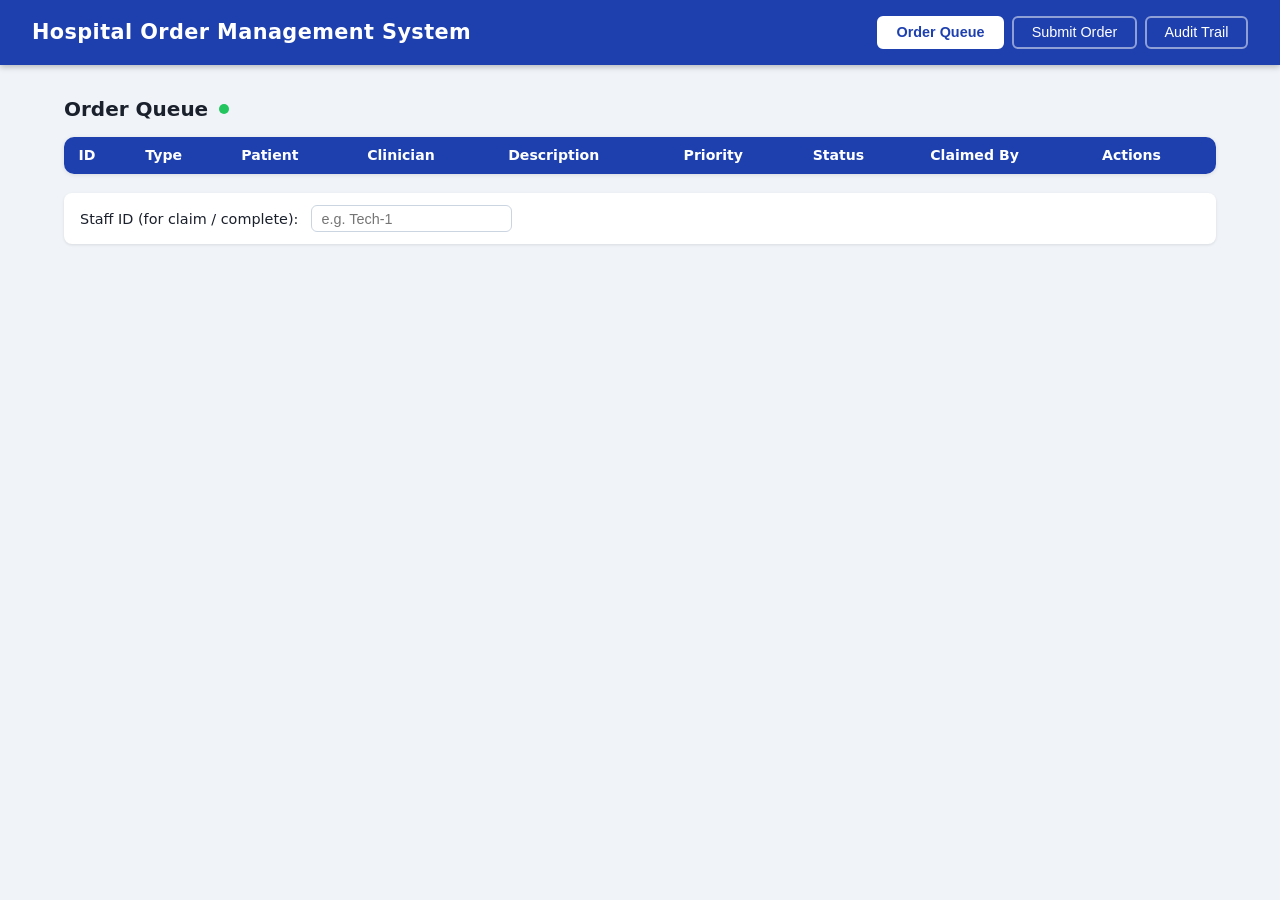
<file: docs/index.html>
<!DOCTYPE html>
<html lang="en">
<head>
  <meta charset="UTF-8" />
  <meta name="viewport" content="width=device-width, initial-scale=1.0" />
  <title>Hospital Order Management System</title>
  <link rel="stylesheet" href="style.css" />
</head>
<body>

  <header>
    <h1>Hospital Order Management System</h1>
    <nav>
      <button class="tab-btn active" data-tab="queue">Order Queue</button>
      <button class="tab-btn" data-tab="submit">Submit Order</button>
      <button class="tab-btn" data-tab="audit">Audit Trail</button>
    </nav>
  </header>

  <main>

    <!-- ─── Order Queue ──────────────────────────────────────────────── -->
    <section id="tab-queue" class="tab-panel active">
      <div class="panel-header">
        <h2>Order Queue</h2>
        <span id="poll-indicator" class="poll-dot" title="Auto-refreshing every 3 s"></span>
      </div>
      <div id="queue-container">
        <table id="queue-table">
          <thead>
            <tr>
              <th>ID</th><th>Type</th><th>Patient</th><th>Clinician</th>
              <th>Description</th><th>Priority</th><th>Status</th>
              <th>Claimed By</th><th>Actions</th>
            </tr>
          </thead>
          <tbody id="queue-body"></tbody>
        </table>
        <p id="queue-empty" class="empty-msg hidden">No orders in the system yet.</p>
      </div>

      <!-- Fulfilment identity -->
      <div class="identity-bar">
        <label>Staff ID (for claim / complete):
          <input id="staff-id" type="text" placeholder="e.g. Tech-1" />
        </label>
      </div>
    </section>

    <!-- ─── Submit Order ─────────────────────────────────────────────── -->
    <section id="tab-submit" class="tab-panel">
      <h2>Submit New Order</h2>
      <form id="submit-form">
        <div class="form-group">
          <label for="order-type">Order Type</label>
          <select id="order-type" required>
            <option value="">-- select --</option>
            <option value="LAB">Lab</option>
            <option value="MEDICATION">Medication</option>
            <option value="IMAGING">Imaging</option>
          </select>
        </div>
        <div class="form-group">
          <label for="patient-name">Patient Name</label>
          <input id="patient-name" type="text" required placeholder="Full name" />
        </div>
        <div class="form-group">
          <label for="clinician">Ordering Clinician</label>
          <input id="clinician" type="text" required placeholder="e.g. Dr. Smith" />
        </div>
        <div class="form-group">
          <label for="description">Description</label>
          <textarea id="description" required placeholder="Order details…" rows="3"></textarea>
        </div>
        <div class="form-group">
          <label for="priority">Priority</label>
          <select id="priority" required>
            <option value="">-- select --</option>
            <option value="ROUTINE">Routine</option>
            <option value="URGENT">Urgent</option>
            <option value="STAT">STAT</option>
          </select>
        </div>
        <button type="submit" class="btn btn-primary">Submit Order</button>
        <div id="submit-message" class="message hidden"></div>
      </form>
    </section>

    <!-- ─── Audit Trail ──────────────────────────────────────────────── -->
    <section id="tab-audit" class="tab-panel">
      <h2>Audit Trail</h2>
      <div id="audit-container">
        <table id="audit-table">
          <thead>
            <tr><th>Timestamp</th><th>Action</th><th>Order ID</th><th>Actor</th></tr>
          </thead>
          <tbody id="audit-body"></tbody>
        </table>
        <p id="audit-empty" class="empty-msg hidden">No commands logged yet.</p>
      </div>
    </section>

  </main>

  <script src="app.js"></script>
</body>
</html>
</file>
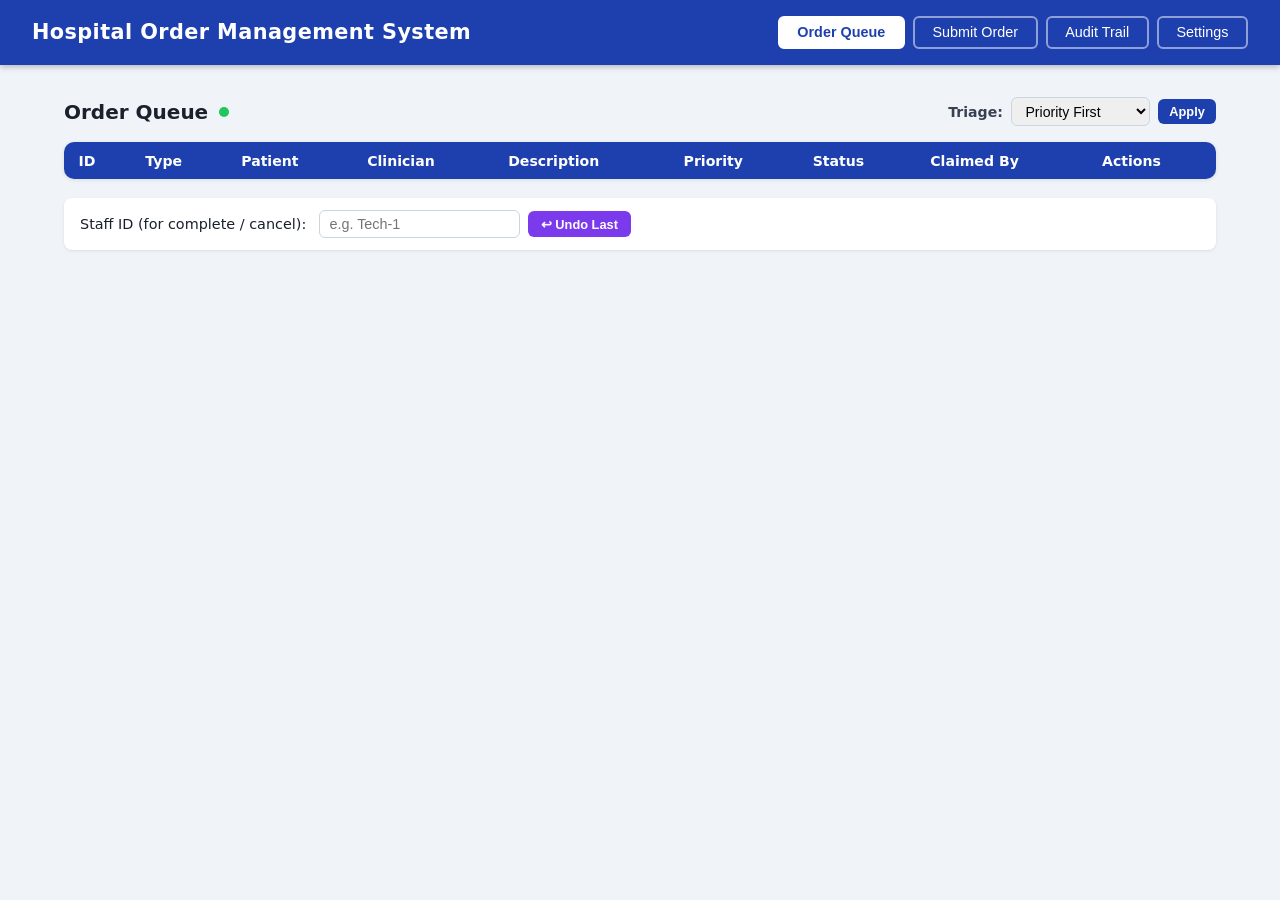
<file: backend/target/classes/static/index.html>
<!DOCTYPE html>
<html lang="en">
<head>
  <meta charset="UTF-8" />
  <meta name="viewport" content="width=device-width, initial-scale=1.0" />
  <title>Hospital Order Management System — Week 2</title>
  <link rel="stylesheet" href="style.css" />
</head>
<body>

  <header>
    <h1>Hospital Order Management System</h1>
    <nav>
      <button class="tab-btn active" data-tab="queue">Order Queue</button>
      <button class="tab-btn" data-tab="submit">Submit Order</button>
      <button class="tab-btn" data-tab="audit">Audit Trail</button>
      <button class="tab-btn" data-tab="settings">Settings</button>
      <span id="badge-counter" class="badge-counter hidden" title="Unread notifications">0</span>
    </nav>
  </header>

  <main>

    <!-- ─── Order Queue ──────────────────────────────────────────────── -->
    <section id="tab-queue" class="tab-panel active">
      <div class="panel-header">
        <h2>Order Queue</h2>
        <span id="poll-indicator" class="poll-dot" title="Auto-refreshing every 3 s"></span>
        <div class="strategy-selector">
          <label for="triage-strategy">Triage:</label>
          <select id="triage-strategy">
            <option value="PRIORITY_FIRST">Priority First</option>
            <option value="LOAD_BALANCING">Load Balancing</option>
            <option value="DEADLINE_FIRST">Deadline First</option>
          </select>
          <button id="apply-strategy" class="btn btn-sm">Apply</button>
        </div>
      </div>
      <div id="queue-container">
        <table id="queue-table">
          <thead>
            <tr>
              <th>ID</th><th>Type</th><th>Patient</th><th>Clinician</th>
              <th>Description</th><th>Priority</th><th>Status</th>
              <th>Claimed By</th><th>Actions</th>
            </tr>
          </thead>
          <tbody id="queue-body"></tbody>
        </table>
        <p id="queue-empty" class="empty-msg hidden">No orders in the system yet.</p>
      </div>

      <!-- Fulfilment identity + Undo -->
      <div class="identity-bar">
        <label id="staff-id-label">Staff ID (for complete / cancel):
          <input id="staff-id" type="text" placeholder="e.g. Tech-1" />
        </label>
        <button id="lb-auto-assign-btn" class="btn btn-primary hidden" title="Assign all pending orders to least-loaded staff">Auto-Assign Pending</button>
        <button id="undo-btn" class="btn btn-undo" title="Undo last command">↩ Undo Last</button>
      </div>
    </section>

    <!-- ─── Submit Order ─────────────────────────────────────────────── -->
    <section id="tab-submit" class="tab-panel">
      <h2>Submit New Order</h2>
      <form id="submit-form">
        <div class="form-group">
          <label for="order-type">Order Type</label>
          <select id="order-type" required>
            <option value="">-- select --</option>
            <option value="LAB">Lab</option>
            <option value="MEDICATION">Medication</option>
            <option value="IMAGING">Imaging</option>
          </select>
        </div>
        <div class="form-group">
          <label for="patient-name">Patient Name</label>
          <input id="patient-name" type="text" required placeholder="Full name" />
        </div>
        <div class="form-group">
          <label for="clinician">Ordering Clinician</label>
          <input id="clinician" type="text" required placeholder="e.g. Dr. Smith" />
        </div>
        <div class="form-group">
          <label for="description">Description</label>
          <textarea id="description" required placeholder="Order details…" rows="3"></textarea>
        </div>
        <div class="form-group">
          <label for="priority">Priority</label>
          <select id="priority" required>
            <option value="">-- select --</option>
            <option value="ROUTINE">Routine</option>
            <option value="URGENT">Urgent</option>
            <option value="STAT">STAT</option>
          </select>
        </div>
        <button type="submit" class="btn btn-primary">Submit Order</button>
        <div id="submit-message" class="message hidden"></div>
      </form>
    </section>

    <!-- ─── Audit Trail ──────────────────────────────────────────────── -->
    <section id="tab-audit" class="tab-panel">
      <h2>Audit Trail</h2>
      <div id="audit-container">
        <table id="audit-table">
          <thead>
            <tr><th>Timestamp</th><th>Action</th><th>Order ID</th><th>Actor</th><th>Replay</th></tr>
          </thead>
          <tbody id="audit-body"></tbody>
        </table>
        <p id="audit-empty" class="empty-msg hidden">No commands logged yet.</p>
      </div>
    </section>

    <!-- ─── Settings ─────────────────────────────────────────────────── -->
    <section id="tab-settings" class="tab-panel">
      <h2>Settings</h2>

      <!-- Staff Management (used by load-balancing triage) -->
      <div class="settings-card">
        <h3>Staff Management</h3>
        <p class="settings-hint">Register fulfilment staff for automatic load-balanced order assignment. Orders submitted while Load Balancing triage is active are assigned instantly to the least-loaded staff member.</p>
        <div class="staff-add-row">
          <input id="new-staff-id" type="text" placeholder="e.g. Tech-1" />
          <button id="add-staff-btn" class="btn btn-primary">Add Staff</button>
        </div>
        <ul id="staff-list" class="staff-list"></ul>
        <div id="staff-message" class="message hidden"></div>
      </div>

      <h3 style="margin-top:1.5rem">Notification Settings</h3>
      <div class="settings-card">
        <p class="settings-hint">Select which channels receive order-status notifications.</p>
        <div class="settings-row">
          <label class="toggle-label">
            <input type="checkbox" id="pref-console" checked />
            <span>Console log</span>
          </label>
        </div>
        <div class="settings-row">
          <label class="toggle-label">
            <input type="checkbox" id="pref-inapp" checked />
            <span>In-app alert <span id="badge-settings" class="badge-inline">0</span></span>
          </label>
        </div>
        <div class="settings-row">
          <label class="toggle-label">
            <input type="checkbox" id="pref-email" />
            <span>Email summary (mock)</span>
          </label>
        </div>
        <div class="settings-actions">
          <button id="save-prefs-btn" class="btn btn-primary">Save Preferences</button>
          <button id="clear-badge-btn" class="btn btn-undo">Clear Badge</button>
        </div>
        <div id="settings-message" class="message hidden"></div>
      </div>
    </section>

  </main>

  <script src="app.js"></script>
</body>
</html>
</file>
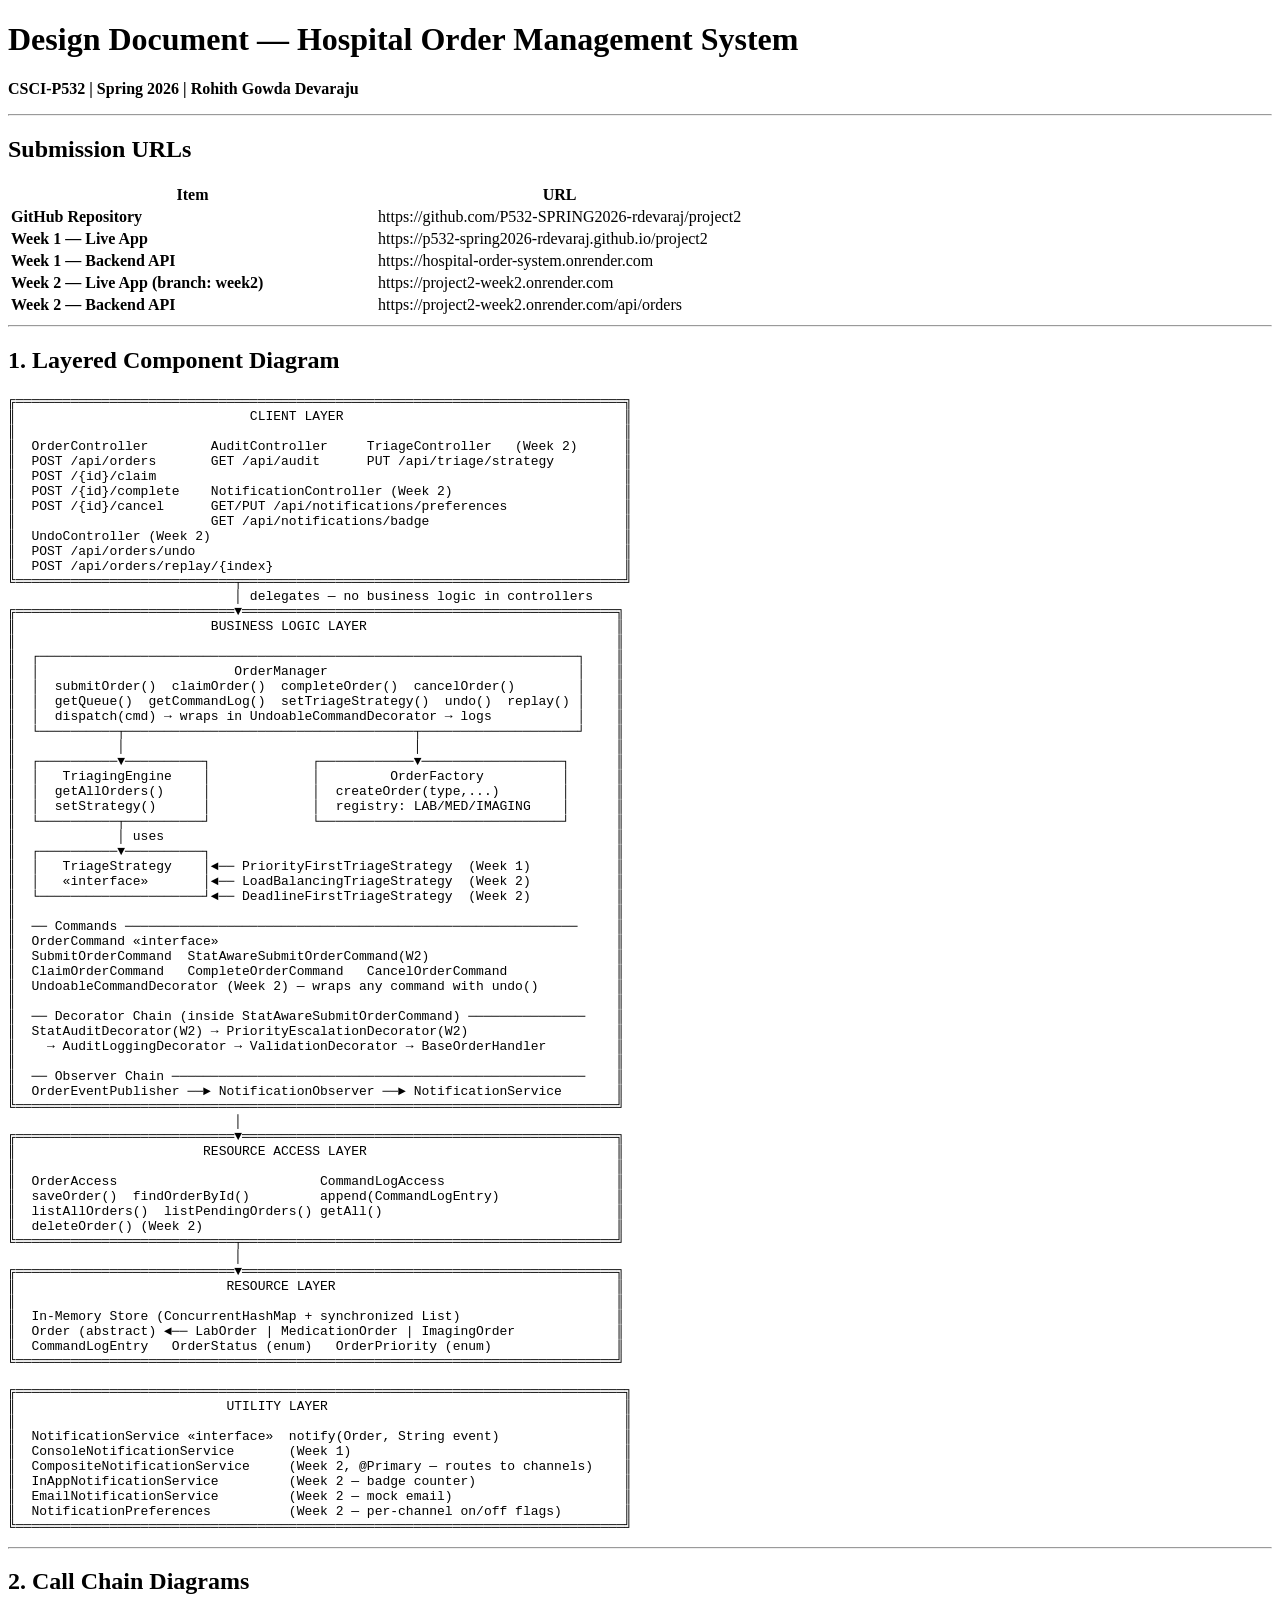
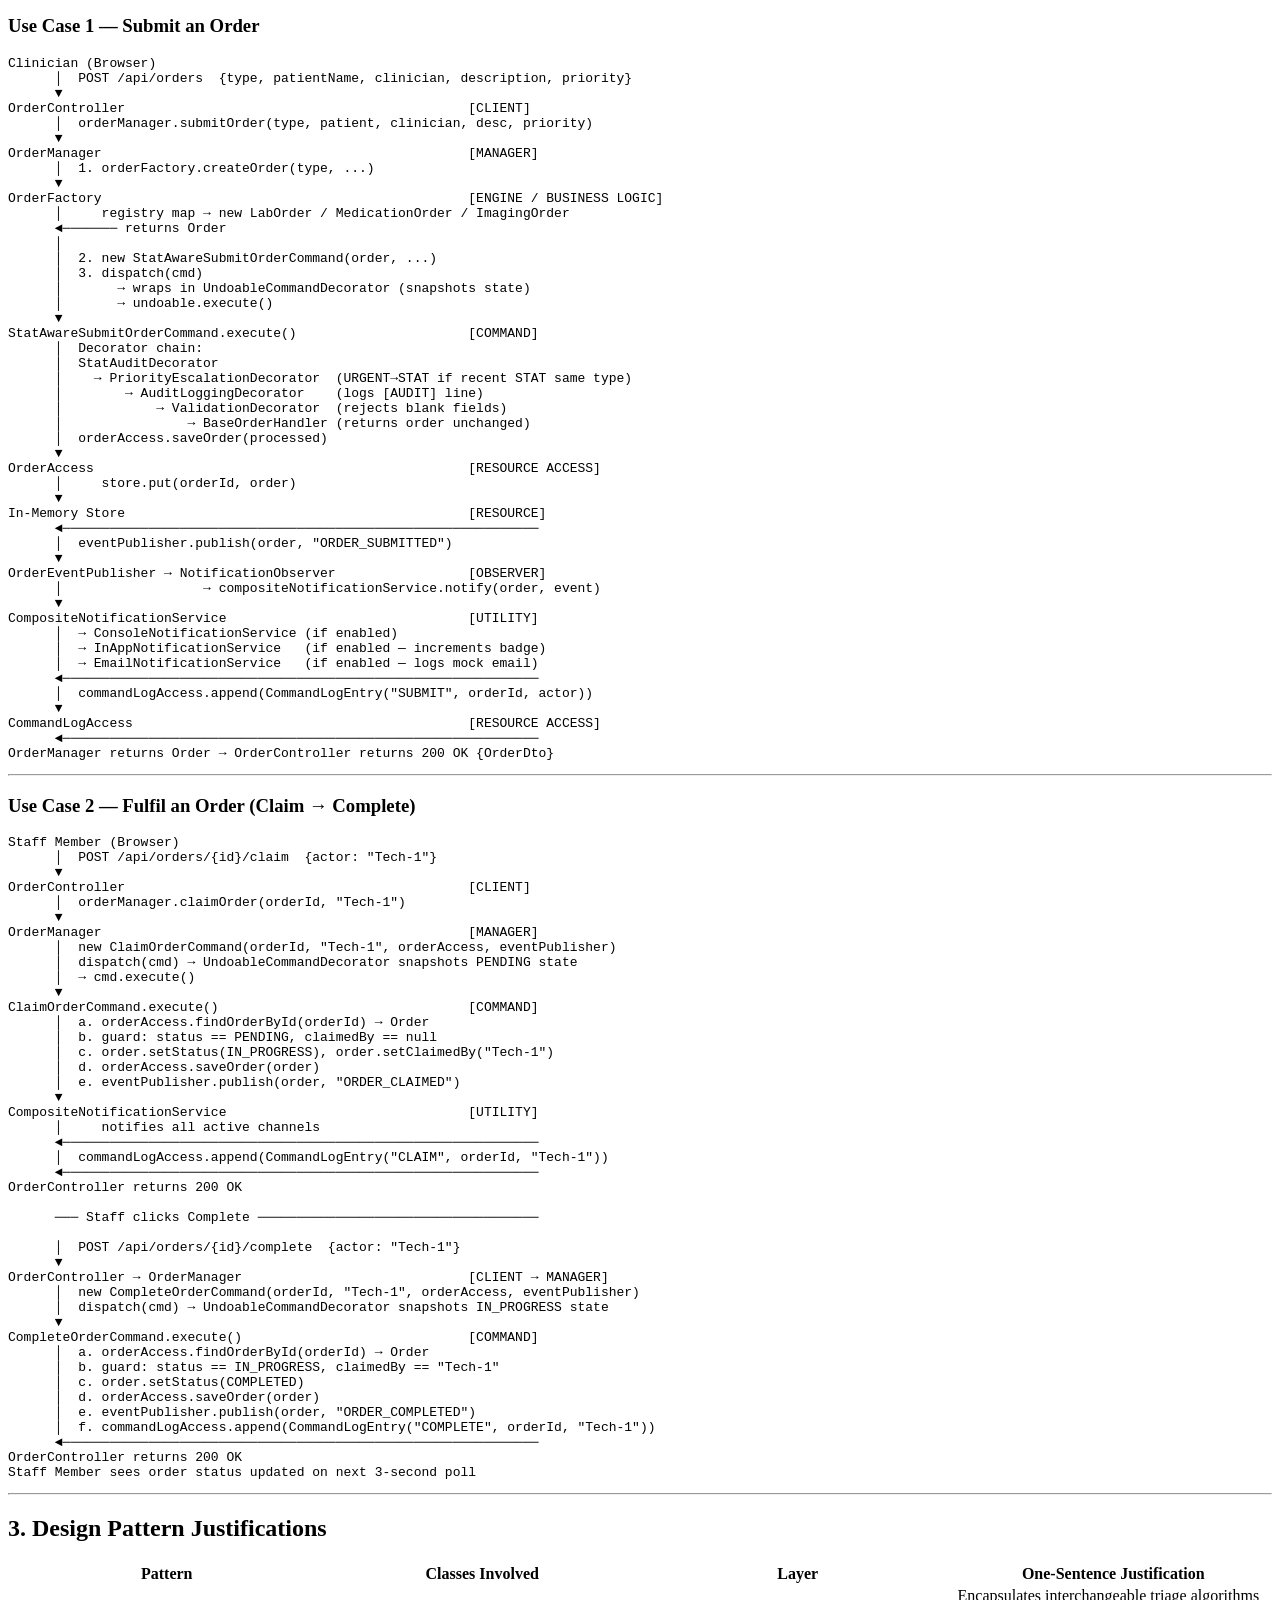
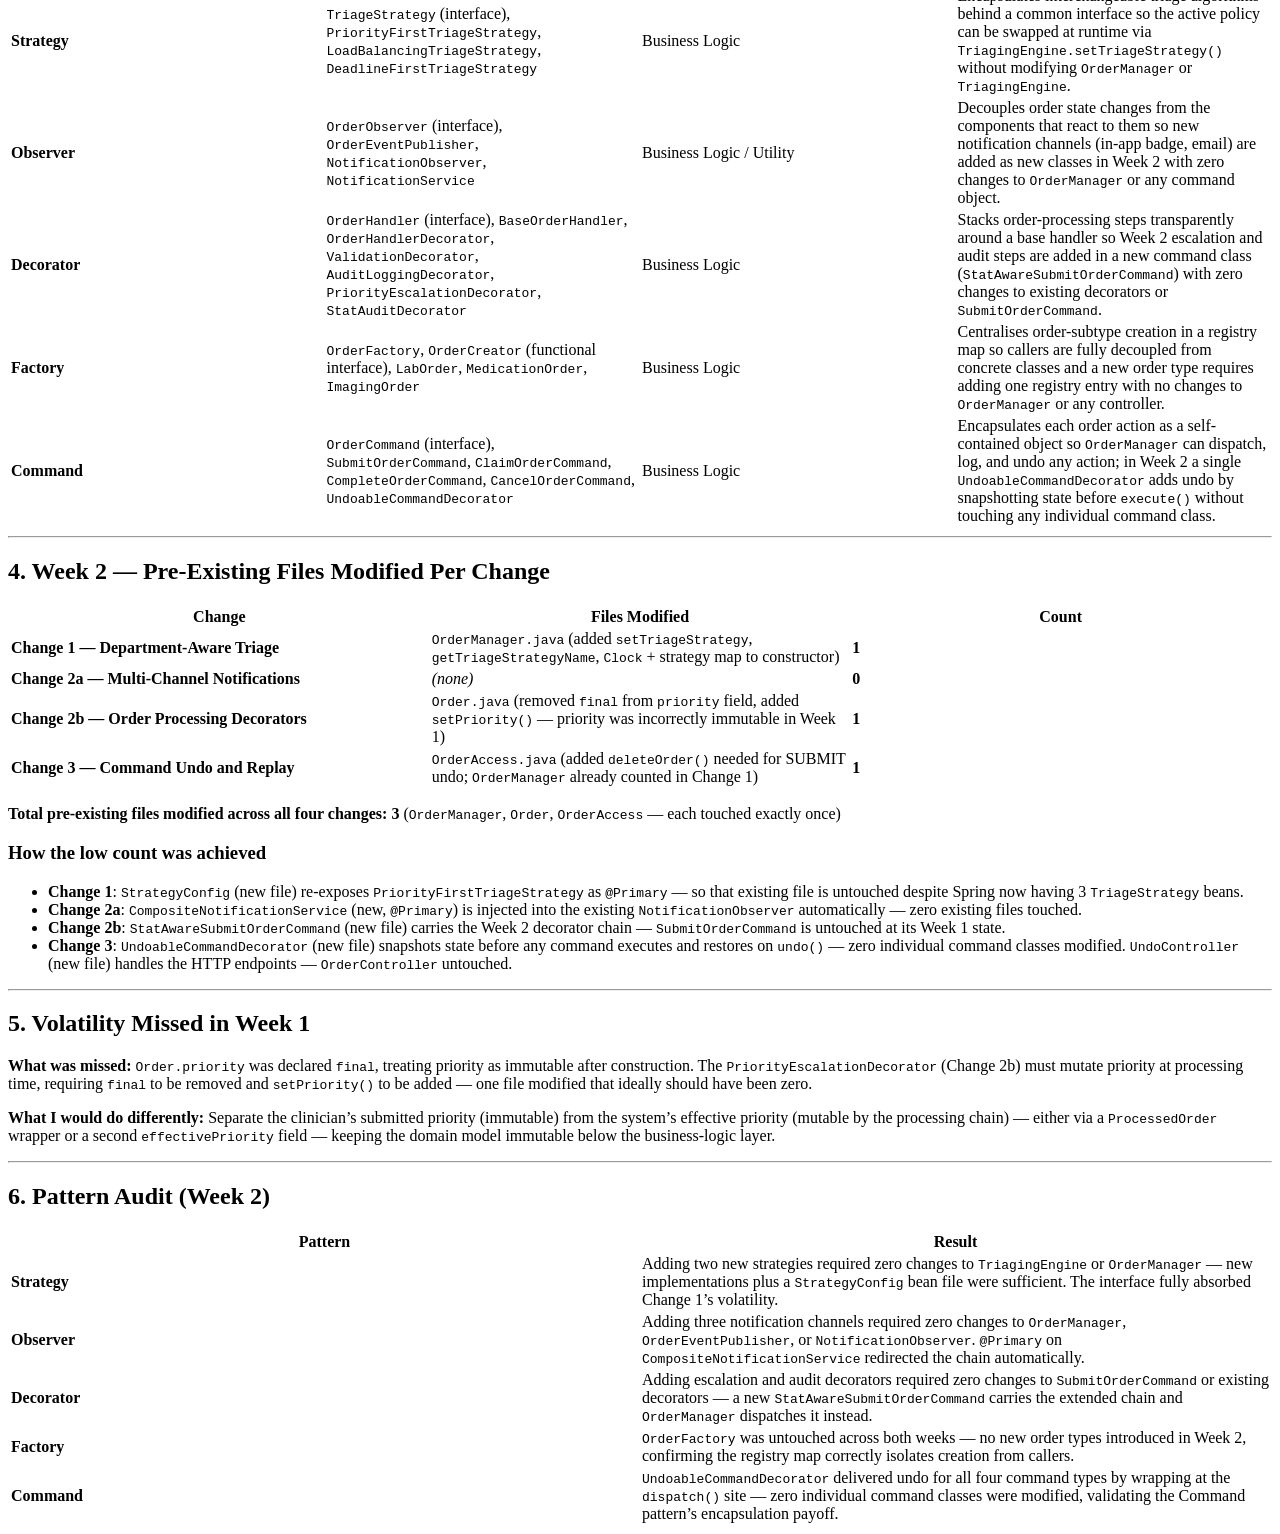
<file: DESIGN.html>
<!DOCTYPE html>
<html xmlns="http://www.w3.org/1999/xhtml">
<head>
  <meta charset="utf-8" />
  <meta name="generator" content="pandoc" />
  <meta name="viewport" content="width=device-width, initial-scale=1.0, user-scalable=yes" />
  <title>DESIGN</title>
  <style>
    /* Default styles provided by pandoc.
    ** See https://pandoc.org/MANUAL.html#variables-for-html for config info.
    */
    span.smallcaps{font-variant: small-caps;}
    div.columns{display: flex; gap: min(4vw, 1.5em);}
    div.column{flex: auto; overflow-x: auto;}
    div.hanging-indent{margin-left: 1.5em; text-indent: -1.5em;}
    /* The extra [class] is a hack that increases specificity enough to
       override a similar rule in reveal.js */
    ul.task-list[class]{list-style: none;}
    ul.task-list li input[type="checkbox"] {
      font-size: inherit;
      width: 0.8em;
      margin: 0 0.8em 0.2em -1.6em;
      vertical-align: middle;
    }
    .display.math{display: block; text-align: center; margin: 0.5rem auto;}
  </style>
  <link rel="stylesheet" href="" />
</head>
<body>
<h1 id="design-document-hospital-order-management-system">Design
Document — Hospital Order Management System</h1>
<p><strong>CSCI-P532 | Spring 2026 | Rohith Gowda Devaraju</strong></p>
<hr />
<h2 id="submission-urls">Submission URLs</h2>
<table>
<colgroup>
<col style="width: 50%" />
<col style="width: 50%" />
</colgroup>
<thead>
<tr>
<th>Item</th>
<th>URL</th>
</tr>
</thead>
<tbody>
<tr>
<td><strong>GitHub Repository</strong></td>
<td>https://github.com/P532-SPRING2026-rdevaraj/project2</td>
</tr>
<tr>
<td><strong>Week 1 — Live App</strong></td>
<td>https://p532-spring2026-rdevaraj.github.io/project2</td>
</tr>
<tr>
<td><strong>Week 1 — Backend API</strong></td>
<td>https://hospital-order-system.onrender.com</td>
</tr>
<tr>
<td><strong>Week 2 — Live App (branch: week2)</strong></td>
<td>https://project2-week2.onrender.com</td>
</tr>
<tr>
<td><strong>Week 2 — Backend API</strong></td>
<td>https://project2-week2.onrender.com/api/orders</td>
</tr>
</tbody>
</table>
<hr />
<h2 id="layered-component-diagram">1. Layered Component Diagram</h2>
<pre><code>╔══════════════════════════════════════════════════════════════════════════════╗
║                              CLIENT LAYER                                    ║
║                                                                              ║
║  OrderController        AuditController     TriageController   (Week 2)      ║
║  POST /api/orders       GET /api/audit      PUT /api/triage/strategy         ║
║  POST /{id}/claim                                                            ║
║  POST /{id}/complete    NotificationController (Week 2)                      ║
║  POST /{id}/cancel      GET/PUT /api/notifications/preferences               ║
║                         GET /api/notifications/badge                         ║
║  UndoController (Week 2)                                                     ║
║  POST /api/orders/undo                                                       ║
║  POST /api/orders/replay/{index}                                             ║
╚════════════════════════════╤═════════════════════════════════════════════════╝
                             │ delegates — no business logic in controllers
╔════════════════════════════▼════════════════════════════════════════════════╗
║                         BUSINESS LOGIC LAYER                                ║
║                                                                             ║
║  ┌─────────────────────────────────────────────────────────────────────┐    ║
║  │                         OrderManager                                │    ║
║  │  submitOrder()  claimOrder()  completeOrder()  cancelOrder()        │    ║
║  │  getQueue()  getCommandLog()  setTriageStrategy()  undo()  replay() │    ║
║  │  dispatch(cmd) → wraps in UndoableCommandDecorator → logs           │    ║
║  └──────────┬─────────────────────────────────────┬────────────────────┘    ║
║             │                                     │                         ║
║  ┌──────────▼──────────┐             ┌────────────▼──────────────────┐      ║
║  │   TriagingEngine    │             │         OrderFactory          │      ║
║  │  getAllOrders()     │             │  createOrder(type,...)        │      ║
║  │  setStrategy()      │             │  registry: LAB/MED/IMAGING    │      ║
║  └──────────┬──────────┘             └───────────────────────────────┘      ║
║             │ uses                                                          ║
║  ┌──────────▼──────────┐                                                    ║
║  │   TriageStrategy    │◄── PriorityFirstTriageStrategy  (Week 1)           ║
║  │   «interface»       │◄── LoadBalancingTriageStrategy  (Week 2)           ║
║  └─────────────────────┘◄── DeadlineFirstTriageStrategy  (Week 2)           ║
║                                                                             ║
║  ── Commands ──────────────────────────────────────────────────────────     ║
║  OrderCommand «interface»                                                   ║
║  SubmitOrderCommand  StatAwareSubmitOrderCommand(W2)                        ║
║  ClaimOrderCommand   CompleteOrderCommand   CancelOrderCommand              ║
║  UndoableCommandDecorator (Week 2) — wraps any command with undo()          ║
║                                                                             ║
║  ── Decorator Chain (inside StatAwareSubmitOrderCommand) ───────────────    ║
║  StatAuditDecorator(W2) → PriorityEscalationDecorator(W2)                   ║
║    → AuditLoggingDecorator → ValidationDecorator → BaseOrderHandler         ║
║                                                                             ║
║  ── Observer Chain ─────────────────────────────────────────────────────    ║
║  OrderEventPublisher ──► NotificationObserver ──► NotificationService       ║
╚═════════════════════════════════════════════════════════════════════════════╝
                             │
╔════════════════════════════▼════════════════════════════════════════════════╗
║                        RESOURCE ACCESS LAYER                                ║
║                                                                             ║
║  OrderAccess                          CommandLogAccess                      ║
║  saveOrder()  findOrderById()         append(CommandLogEntry)               ║
║  listAllOrders()  listPendingOrders() getAll()                              ║
║  deleteOrder() (Week 2)                                                     ║
╚════════════════════════════╤════════════════════════════════════════════════╝
                             │
╔════════════════════════════▼════════════════════════════════════════════════╗
║                           RESOURCE LAYER                                    ║
║                                                                             ║
║  In-Memory Store (ConcurrentHashMap + synchronized List)                    ║
║  Order (abstract) ◄── LabOrder | MedicationOrder | ImagingOrder             ║
║  CommandLogEntry   OrderStatus (enum)   OrderPriority (enum)                ║
╚═════════════════════════════════════════════════════════════════════════════╝

╔══════════════════════════════════════════════════════════════════════════════╗
║                           UTILITY LAYER                                      ║
║                                                                              ║
║  NotificationService «interface»  notify(Order, String event)                ║
║  ConsoleNotificationService       (Week 1)                                   ║
║  CompositeNotificationService     (Week 2, @Primary — routes to channels)    ║
║  InAppNotificationService         (Week 2 — badge counter)                   ║
║  EmailNotificationService         (Week 2 — mock email)                      ║
║  NotificationPreferences          (Week 2 — per-channel on/off flags)        ║
╚══════════════════════════════════════════════════════════════════════════════╝</code></pre>
<hr />
<h2 id="call-chain-diagrams">2. Call Chain Diagrams</h2>
<h3 id="use-case-1-submit-an-order">Use Case 1 — Submit an Order</h3>
<pre><code>Clinician (Browser)
      │  POST /api/orders  {type, patientName, clinician, description, priority}
      ▼
OrderController                                            [CLIENT]
      │  orderManager.submitOrder(type, patient, clinician, desc, priority)
      ▼
OrderManager                                               [MANAGER]
      │  1. orderFactory.createOrder(type, ...)
      ▼
OrderFactory                                               [ENGINE / BUSINESS LOGIC]
      │     registry map → new LabOrder / MedicationOrder / ImagingOrder
      ◄─────── returns Order
      │
      │  2. new StatAwareSubmitOrderCommand(order, ...)
      │  3. dispatch(cmd)
      │       → wraps in UndoableCommandDecorator (snapshots state)
      │       → undoable.execute()
      ▼
StatAwareSubmitOrderCommand.execute()                      [COMMAND]
      │  Decorator chain:
      │  StatAuditDecorator
      │    → PriorityEscalationDecorator  (URGENT→STAT if recent STAT same type)
      │        → AuditLoggingDecorator    (logs [AUDIT] line)
      │            → ValidationDecorator  (rejects blank fields)
      │                → BaseOrderHandler (returns order unchanged)
      │  orderAccess.saveOrder(processed)
      ▼
OrderAccess                                                [RESOURCE ACCESS]
      │     store.put(orderId, order)
      ▼
In-Memory Store                                            [RESOURCE]
      ◄─────────────────────────────────────────────────────────────
      │  eventPublisher.publish(order, &quot;ORDER_SUBMITTED&quot;)
      ▼
OrderEventPublisher → NotificationObserver                 [OBSERVER]
      │                  → compositeNotificationService.notify(order, event)
      ▼
CompositeNotificationService                               [UTILITY]
      │  → ConsoleNotificationService (if enabled)
      │  → InAppNotificationService   (if enabled — increments badge)
      │  → EmailNotificationService   (if enabled — logs mock email)
      ◄─────────────────────────────────────────────────────────────
      │  commandLogAccess.append(CommandLogEntry(&quot;SUBMIT&quot;, orderId, actor))
      ▼
CommandLogAccess                                           [RESOURCE ACCESS]
      ◄─────────────────────────────────────────────────────────────
OrderManager returns Order → OrderController returns 200 OK {OrderDto}</code></pre>
<hr />
<h3 id="use-case-2-fulfil-an-order-claim-complete">Use Case 2 — Fulfil
an Order (Claim → Complete)</h3>
<pre><code>Staff Member (Browser)
      │  POST /api/orders/{id}/claim  {actor: &quot;Tech-1&quot;}
      ▼
OrderController                                            [CLIENT]
      │  orderManager.claimOrder(orderId, &quot;Tech-1&quot;)
      ▼
OrderManager                                               [MANAGER]
      │  new ClaimOrderCommand(orderId, &quot;Tech-1&quot;, orderAccess, eventPublisher)
      │  dispatch(cmd) → UndoableCommandDecorator snapshots PENDING state
      │  → cmd.execute()
      ▼
ClaimOrderCommand.execute()                                [COMMAND]
      │  a. orderAccess.findOrderById(orderId) → Order
      │  b. guard: status == PENDING, claimedBy == null
      │  c. order.setStatus(IN_PROGRESS), order.setClaimedBy(&quot;Tech-1&quot;)
      │  d. orderAccess.saveOrder(order)
      │  e. eventPublisher.publish(order, &quot;ORDER_CLAIMED&quot;)
      ▼
CompositeNotificationService                               [UTILITY]
      │     notifies all active channels
      ◄─────────────────────────────────────────────────────────────
      │  commandLogAccess.append(CommandLogEntry(&quot;CLAIM&quot;, orderId, &quot;Tech-1&quot;))
      ◄─────────────────────────────────────────────────────────────
OrderController returns 200 OK

      ─── Staff clicks Complete ────────────────────────────────────

      │  POST /api/orders/{id}/complete  {actor: &quot;Tech-1&quot;}
      ▼
OrderController → OrderManager                             [CLIENT → MANAGER]
      │  new CompleteOrderCommand(orderId, &quot;Tech-1&quot;, orderAccess, eventPublisher)
      │  dispatch(cmd) → UndoableCommandDecorator snapshots IN_PROGRESS state
      ▼
CompleteOrderCommand.execute()                             [COMMAND]
      │  a. orderAccess.findOrderById(orderId) → Order
      │  b. guard: status == IN_PROGRESS, claimedBy == &quot;Tech-1&quot;
      │  c. order.setStatus(COMPLETED)
      │  d. orderAccess.saveOrder(order)
      │  e. eventPublisher.publish(order, &quot;ORDER_COMPLETED&quot;)
      │  f. commandLogAccess.append(CommandLogEntry(&quot;COMPLETE&quot;, orderId, &quot;Tech-1&quot;))
      ◄─────────────────────────────────────────────────────────────
OrderController returns 200 OK
Staff Member sees order status updated on next 3-second poll</code></pre>
<hr />
<h2 id="design-pattern-justifications">3. Design Pattern
Justifications</h2>
<table>
<colgroup>
<col style="width: 25%" />
<col style="width: 25%" />
<col style="width: 25%" />
<col style="width: 25%" />
</colgroup>
<thead>
<tr>
<th>Pattern</th>
<th>Classes Involved</th>
<th>Layer</th>
<th>One-Sentence Justification</th>
</tr>
</thead>
<tbody>
<tr>
<td><strong>Strategy</strong></td>
<td><code>TriageStrategy</code> (interface),
<code>PriorityFirstTriageStrategy</code>,
<code>LoadBalancingTriageStrategy</code>,
<code>DeadlineFirstTriageStrategy</code></td>
<td>Business Logic</td>
<td>Encapsulates interchangeable triage algorithms behind a common
interface so the active policy can be swapped at runtime via
<code>TriagingEngine.setTriageStrategy()</code> without modifying
<code>OrderManager</code> or <code>TriagingEngine</code>.</td>
</tr>
<tr>
<td><strong>Observer</strong></td>
<td><code>OrderObserver</code> (interface),
<code>OrderEventPublisher</code>, <code>NotificationObserver</code>,
<code>NotificationService</code></td>
<td>Business Logic / Utility</td>
<td>Decouples order state changes from the components that react to them
so new notification channels (in-app badge, email) are added as new
classes in Week 2 with zero changes to <code>OrderManager</code> or any
command object.</td>
</tr>
<tr>
<td><strong>Decorator</strong></td>
<td><code>OrderHandler</code> (interface),
<code>BaseOrderHandler</code>, <code>OrderHandlerDecorator</code>,
<code>ValidationDecorator</code>, <code>AuditLoggingDecorator</code>,
<code>PriorityEscalationDecorator</code>,
<code>StatAuditDecorator</code></td>
<td>Business Logic</td>
<td>Stacks order-processing steps transparently around a base handler so
Week 2 escalation and audit steps are added in a new command class
(<code>StatAwareSubmitOrderCommand</code>) with zero changes to existing
decorators or <code>SubmitOrderCommand</code>.</td>
</tr>
<tr>
<td><strong>Factory</strong></td>
<td><code>OrderFactory</code>, <code>OrderCreator</code> (functional
interface), <code>LabOrder</code>, <code>MedicationOrder</code>,
<code>ImagingOrder</code></td>
<td>Business Logic</td>
<td>Centralises order-subtype creation in a registry map so callers are
fully decoupled from concrete classes and a new order type requires
adding one registry entry with no changes to <code>OrderManager</code>
or any controller.</td>
</tr>
<tr>
<td><strong>Command</strong></td>
<td><code>OrderCommand</code> (interface),
<code>SubmitOrderCommand</code>, <code>ClaimOrderCommand</code>,
<code>CompleteOrderCommand</code>, <code>CancelOrderCommand</code>,
<code>UndoableCommandDecorator</code></td>
<td>Business Logic</td>
<td>Encapsulates each order action as a self-contained object so
<code>OrderManager</code> can dispatch, log, and undo any action; in
Week 2 a single <code>UndoableCommandDecorator</code> adds undo by
snapshotting state before <code>execute()</code> without touching any
individual command class.</td>
</tr>
</tbody>
</table>
<hr />
<h2 id="week-2-pre-existing-files-modified-per-change">4. Week 2 —
Pre-Existing Files Modified Per Change</h2>
<table>
<colgroup>
<col style="width: 33%" />
<col style="width: 33%" />
<col style="width: 33%" />
</colgroup>
<thead>
<tr>
<th>Change</th>
<th>Files Modified</th>
<th>Count</th>
</tr>
</thead>
<tbody>
<tr>
<td><strong>Change 1 — Department-Aware Triage</strong></td>
<td><code>OrderManager.java</code> (added
<code>setTriageStrategy</code>, <code>getTriageStrategyName</code>,
<code>Clock</code> + strategy map to constructor)</td>
<td><strong>1</strong></td>
</tr>
<tr>
<td><strong>Change 2a — Multi-Channel Notifications</strong></td>
<td><em>(none)</em></td>
<td><strong>0</strong></td>
</tr>
<tr>
<td><strong>Change 2b — Order Processing Decorators</strong></td>
<td><code>Order.java</code> (removed <code>final</code> from
<code>priority</code> field, added <code>setPriority()</code> — priority
was incorrectly immutable in Week 1)</td>
<td><strong>1</strong></td>
</tr>
<tr>
<td><strong>Change 3 — Command Undo and Replay</strong></td>
<td><code>OrderAccess.java</code> (added <code>deleteOrder()</code>
needed for SUBMIT undo; <code>OrderManager</code> already counted in
Change 1)</td>
<td><strong>1</strong></td>
</tr>
</tbody>
</table>
<p><strong>Total pre-existing files modified across all four changes:
3</strong> (<code>OrderManager</code>, <code>Order</code>,
<code>OrderAccess</code> — each touched exactly once)</p>
<h3 id="how-the-low-count-was-achieved">How the low count was
achieved</h3>
<ul>
<li><strong>Change 1</strong>: <code>StrategyConfig</code> (new file)
re-exposes <code>PriorityFirstTriageStrategy</code> as
<code>@Primary</code> — so that existing file is untouched despite
Spring now having 3 <code>TriageStrategy</code> beans.</li>
<li><strong>Change 2a</strong>:
<code>CompositeNotificationService</code> (new, <code>@Primary</code>)
is injected into the existing <code>NotificationObserver</code>
automatically — zero existing files touched.</li>
<li><strong>Change 2b</strong>: <code>StatAwareSubmitOrderCommand</code>
(new file) carries the Week 2 decorator chain —
<code>SubmitOrderCommand</code> is untouched at its Week 1 state.</li>
<li><strong>Change 3</strong>: <code>UndoableCommandDecorator</code>
(new file) snapshots state before any command executes and restores on
<code>undo()</code> — zero individual command classes modified.
<code>UndoController</code> (new file) handles the HTTP endpoints —
<code>OrderController</code> untouched.</li>
</ul>
<hr />
<h2 id="volatility-missed-in-week-1">5. Volatility Missed in Week 1</h2>
<p><strong>What was missed:</strong> <code>Order.priority</code> was
declared <code>final</code>, treating priority as immutable after
construction. The <code>PriorityEscalationDecorator</code> (Change 2b)
must mutate priority at processing time, requiring <code>final</code> to
be removed and <code>setPriority()</code> to be added — one file
modified that ideally should have been zero.</p>
<p><strong>What I would do differently:</strong> Separate the
clinician’s submitted priority (immutable) from the system’s effective
priority (mutable by the processing chain) — either via a
<code>ProcessedOrder</code> wrapper or a second
<code>effectivePriority</code> field — keeping the domain model
immutable below the business-logic layer.</p>
<hr />
<h2 id="pattern-audit-week-2">6. Pattern Audit (Week 2)</h2>
<table>
<colgroup>
<col style="width: 50%" />
<col style="width: 50%" />
</colgroup>
<thead>
<tr>
<th>Pattern</th>
<th>Result</th>
</tr>
</thead>
<tbody>
<tr>
<td><strong>Strategy</strong></td>
<td>Adding two new strategies required zero changes to
<code>TriagingEngine</code> or <code>OrderManager</code> — new
implementations plus a <code>StrategyConfig</code> bean file were
sufficient. The interface fully absorbed Change 1’s volatility.</td>
</tr>
<tr>
<td><strong>Observer</strong></td>
<td>Adding three notification channels required zero changes to
<code>OrderManager</code>, <code>OrderEventPublisher</code>, or
<code>NotificationObserver</code>. <code>@Primary</code> on
<code>CompositeNotificationService</code> redirected the chain
automatically.</td>
</tr>
<tr>
<td><strong>Decorator</strong></td>
<td>Adding escalation and audit decorators required zero changes to
<code>SubmitOrderCommand</code> or existing decorators — a new
<code>StatAwareSubmitOrderCommand</code> carries the extended chain and
<code>OrderManager</code> dispatches it instead.</td>
</tr>
<tr>
<td><strong>Factory</strong></td>
<td><code>OrderFactory</code> was untouched across both weeks — no new
order types introduced in Week 2, confirming the registry map correctly
isolates creation from callers.</td>
</tr>
<tr>
<td><strong>Command</strong></td>
<td><code>UndoableCommandDecorator</code> delivered undo for all four
command types by wrapping at the <code>dispatch()</code> site — zero
individual command classes were modified, validating the Command
pattern’s encapsulation payoff.</td>
</tr>
</tbody>
</table>
</body>
</html>
</file>
<file: docs/style.css>
/* ── Reset & base ─────────────────────────────────────────────────────────── */
*, *::before, *::after { box-sizing: border-box; margin: 0; padding: 0; }

body {
  font-family: 'Segoe UI', system-ui, sans-serif;
  background: #f0f4f8;
  color: #1a202c;
  min-height: 100vh;
}

/* ── Header ──────────────────────────────────────────────────────────────── */
header {
  background: #1e40af;
  color: #fff;
  padding: 1rem 2rem;
  display: flex;
  align-items: center;
  justify-content: space-between;
  flex-wrap: wrap;
  gap: 0.75rem;
  box-shadow: 0 2px 6px rgba(0,0,0,.25);
}

header h1 { font-size: 1.3rem; font-weight: 700; letter-spacing: .02em; }

nav { display: flex; gap: 0.5rem; }

.tab-btn {
  background: transparent;
  border: 2px solid rgba(255,255,255,.5);
  color: #fff;
  padding: 0.4rem 1.1rem;
  border-radius: 6px;
  cursor: pointer;
  font-size: 0.9rem;
  transition: background .15s, border-color .15s;
}
.tab-btn:hover       { background: rgba(255,255,255,.15); }
.tab-btn.active      { background: #fff; color: #1e40af; border-color: #fff; font-weight: 600; }

/* ── Main ─────────────────────────────────────────────────────────────────── */
main { max-width: 1200px; margin: 2rem auto; padding: 0 1.5rem; }

/* ── Tabs ─────────────────────────────────────────────────────────────────── */
.tab-panel          { display: none; }
.tab-panel.active   { display: block; }

/* ── Panel header ─────────────────────────────────────────────────────────── */
.panel-header {
  display: flex;
  align-items: center;
  gap: 0.7rem;
  margin-bottom: 1rem;
}
.panel-header h2 { font-size: 1.25rem; font-weight: 700; }

/* ── Poll indicator dot ───────────────────────────────────────────────────── */
.poll-dot {
  width: 10px; height: 10px;
  border-radius: 50%;
  background: #22c55e;
  display: inline-block;
  animation: pulse 2s infinite;
}
@keyframes pulse {
  0%, 100% { opacity: 1; }
  50%       { opacity: .3; }
}

/* ── Tables ───────────────────────────────────────────────────────────────── */
table {
  width: 100%;
  border-collapse: collapse;
  background: #fff;
  border-radius: 10px;
  overflow: hidden;
  box-shadow: 0 1px 4px rgba(0,0,0,.1);
  font-size: 0.88rem;
}

thead tr { background: #1e40af; color: #fff; }
th, td   { padding: 0.65rem 0.9rem; text-align: left; }
tbody tr:nth-child(even) { background: #f8fafc; }
tbody tr:hover           { background: #eff6ff; }

/* ── Priority badges ──────────────────────────────────────────────────────── */
.badge {
  display: inline-block;
  padding: 0.2rem 0.55rem;
  border-radius: 999px;
  font-size: 0.75rem;
  font-weight: 700;
  text-transform: uppercase;
}
.badge-STAT     { background: #fee2e2; color: #b91c1c; }
.badge-URGENT   { background: #fef3c7; color: #92400e; }
.badge-ROUTINE  { background: #dcfce7; color: #166534; }

/* ── Status badges ────────────────────────────────────────────────────────── */
.status {
  display: inline-block;
  padding: 0.2rem 0.55rem;
  border-radius: 6px;
  font-size: 0.75rem;
  font-weight: 600;
}
.status-PENDING     { background: #dbeafe; color: #1d4ed8; }
.status-IN_PROGRESS { background: #fef9c3; color: #854d0e; }
.status-COMPLETED   { background: #dcfce7; color: #15803d; }
.status-CANCELLED   { background: #f1f5f9; color: #64748b; }

/* ── Action buttons ───────────────────────────────────────────────────────── */
.btn {
  padding: 0.35rem 0.8rem;
  border: none;
  border-radius: 6px;
  cursor: pointer;
  font-size: 0.8rem;
  font-weight: 600;
  transition: opacity .15s;
}
.btn:hover            { opacity: .85; }
.btn-primary          { background: #1e40af; color: #fff; padding: 0.5rem 1.4rem; font-size: 0.95rem; }
.btn-claim            { background: #0ea5e9; color: #fff; }
.btn-complete         { background: #16a34a; color: #fff; }
.btn-cancel           { background: #dc2626; color: #fff; }

/* ── Identity bar ─────────────────────────────────────────────────────────── */
.identity-bar {
  margin-top: 1.2rem;
  background: #fff;
  padding: 0.75rem 1rem;
  border-radius: 8px;
  box-shadow: 0 1px 3px rgba(0,0,0,.1);
  display: flex;
  align-items: center;
  gap: 0.5rem;
  font-size: 0.9rem;
}
.identity-bar input {
  margin-left: 0.5rem;
  padding: 0.3rem 0.6rem;
  border: 1px solid #cbd5e1;
  border-radius: 6px;
  font-size: 0.9rem;
}

/* ── Submit form ──────────────────────────────────────────────────────────── */
#tab-submit h2 { font-size: 1.25rem; margin-bottom: 1.2rem; }

#submit-form {
  background: #fff;
  padding: 1.5rem;
  border-radius: 10px;
  box-shadow: 0 1px 4px rgba(0,0,0,.1);
  max-width: 560px;
}

.form-group         { margin-bottom: 1rem; }
.form-group label   { display: block; font-weight: 600; margin-bottom: 0.3rem; font-size: 0.9rem; }
.form-group input,
.form-group select,
.form-group textarea {
  width: 100%;
  padding: 0.45rem 0.7rem;
  border: 1px solid #cbd5e1;
  border-radius: 6px;
  font-size: 0.9rem;
  transition: border-color .15s;
}
.form-group input:focus,
.form-group select:focus,
.form-group textarea:focus {
  outline: none;
  border-color: #1e40af;
  box-shadow: 0 0 0 2px rgba(30,64,175,.2);
}

/* ── Messages ─────────────────────────────────────────────────────────────── */
.message {
  margin-top: 0.8rem;
  padding: 0.6rem 0.9rem;
  border-radius: 6px;
  font-size: 0.88rem;
}
.message.success { background: #dcfce7; color: #15803d; }
.message.error   { background: #fee2e2; color: #b91c1c; }
.hidden          { display: none !important; }

/* ── Audit trail ──────────────────────────────────────────────────────────── */
#tab-audit h2    { font-size: 1.25rem; margin-bottom: 1rem; }
#audit-container { max-height: 70vh; overflow-y: auto; }

.empty-msg {
  text-align: center;
  padding: 2rem;
  color: #94a3b8;
  font-style: italic;
}
</file>
<file: backend/target/classes/static/style.css>
/* ── Reset & base ─────────────────────────────────────────────────────────── */
*, *::before, *::after { box-sizing: border-box; margin: 0; padding: 0; }

body {
  font-family: 'Segoe UI', system-ui, sans-serif;
  background: #f0f4f8;
  color: #1a202c;
  min-height: 100vh;
}

/* ── Header ──────────────────────────────────────────────────────────────── */
header {
  background: #1e40af;
  color: #fff;
  padding: 1rem 2rem;
  display: flex;
  align-items: center;
  justify-content: space-between;
  flex-wrap: wrap;
  gap: 0.75rem;
  box-shadow: 0 2px 6px rgba(0,0,0,.25);
}

header h1 { font-size: 1.3rem; font-weight: 700; letter-spacing: .02em; }

nav { display: flex; gap: 0.5rem; }

.tab-btn {
  background: transparent;
  border: 2px solid rgba(255,255,255,.5);
  color: #fff;
  padding: 0.4rem 1.1rem;
  border-radius: 6px;
  cursor: pointer;
  font-size: 0.9rem;
  transition: background .15s, border-color .15s;
}
.tab-btn:hover       { background: rgba(255,255,255,.15); }
.tab-btn.active      { background: #fff; color: #1e40af; border-color: #fff; font-weight: 600; }

/* ── Main ─────────────────────────────────────────────────────────────────── */
main { max-width: 1200px; margin: 2rem auto; padding: 0 1.5rem; }

/* ── Tabs ─────────────────────────────────────────────────────────────────── */
.tab-panel          { display: none; }
.tab-panel.active   { display: block; }

/* ── Panel header ─────────────────────────────────────────────────────────── */
.panel-header {
  display: flex;
  align-items: center;
  gap: 0.7rem;
  margin-bottom: 1rem;
}
.panel-header h2 { font-size: 1.25rem; font-weight: 700; }

/* ── Poll indicator dot ───────────────────────────────────────────────────── */
.poll-dot {
  width: 10px; height: 10px;
  border-radius: 50%;
  background: #22c55e;
  display: inline-block;
  animation: pulse 2s infinite;
}
@keyframes pulse {
  0%, 100% { opacity: 1; }
  50%       { opacity: .3; }
}

/* ── Tables ───────────────────────────────────────────────────────────────── */
table {
  width: 100%;
  border-collapse: collapse;
  background: #fff;
  border-radius: 10px;
  overflow: hidden;
  box-shadow: 0 1px 4px rgba(0,0,0,.1);
  font-size: 0.88rem;
}

thead tr { background: #1e40af; color: #fff; }
th, td   { padding: 0.65rem 0.9rem; text-align: left; }
tbody tr:nth-child(even) { background: #f8fafc; }
tbody tr:hover           { background: #eff6ff; }

/* ── Priority badges ──────────────────────────────────────────────────────── */
.badge {
  display: inline-block;
  padding: 0.2rem 0.55rem;
  border-radius: 999px;
  font-size: 0.75rem;
  font-weight: 700;
  text-transform: uppercase;
}
.badge-STAT     { background: #fee2e2; color: #b91c1c; }
.badge-URGENT   { background: #fef3c7; color: #92400e; }
.badge-ROUTINE  { background: #dcfce7; color: #166534; }

/* ── Status badges ────────────────────────────────────────────────────────── */
.status {
  display: inline-block;
  padding: 0.2rem 0.55rem;
  border-radius: 6px;
  font-size: 0.75rem;
  font-weight: 600;
}
.status-PENDING     { background: #dbeafe; color: #1d4ed8; }
.status-IN_PROGRESS { background: #fef9c3; color: #854d0e; }
.status-COMPLETED   { background: #dcfce7; color: #15803d; }
.status-CANCELLED   { background: #f1f5f9; color: #64748b; }

/* ── Action buttons ───────────────────────────────────────────────────────── */
.btn {
  padding: 0.35rem 0.8rem;
  border: none;
  border-radius: 6px;
  cursor: pointer;
  font-size: 0.8rem;
  font-weight: 600;
  transition: opacity .15s;
}
.btn:hover            { opacity: .85; }
.btn-primary          { background: #1e40af; color: #fff; padding: 0.5rem 1.4rem; font-size: 0.95rem; }
.btn-claim            { background: #0ea5e9; color: #fff; }
.btn-complete         { background: #16a34a; color: #fff; }
.btn-cancel           { background: #dc2626; color: #fff; }

/* ── Identity bar ─────────────────────────────────────────────────────────── */
.identity-bar {
  margin-top: 1.2rem;
  background: #fff;
  padding: 0.75rem 1rem;
  border-radius: 8px;
  box-shadow: 0 1px 3px rgba(0,0,0,.1);
  display: flex;
  align-items: center;
  gap: 0.5rem;
  font-size: 0.9rem;
}
.identity-bar input {
  margin-left: 0.5rem;
  padding: 0.3rem 0.6rem;
  border: 1px solid #cbd5e1;
  border-radius: 6px;
  font-size: 0.9rem;
}

/* ── Submit form ──────────────────────────────────────────────────────────── */
#tab-submit h2 { font-size: 1.25rem; margin-bottom: 1.2rem; }

#submit-form {
  background: #fff;
  padding: 1.5rem;
  border-radius: 10px;
  box-shadow: 0 1px 4px rgba(0,0,0,.1);
  max-width: 560px;
}

.form-group         { margin-bottom: 1rem; }
.form-group label   { display: block; font-weight: 600; margin-bottom: 0.3rem; font-size: 0.9rem; }
.form-group input,
.form-group select,
.form-group textarea {
  width: 100%;
  padding: 0.45rem 0.7rem;
  border: 1px solid #cbd5e1;
  border-radius: 6px;
  font-size: 0.9rem;
  transition: border-color .15s;
}
.form-group input:focus,
.form-group select:focus,
.form-group textarea:focus {
  outline: none;
  border-color: #1e40af;
  box-shadow: 0 0 0 2px rgba(30,64,175,.2);
}

/* ── Messages ─────────────────────────────────────────────────────────────── */
.message {
  margin-top: 0.8rem;
  padding: 0.6rem 0.9rem;
  border-radius: 6px;
  font-size: 0.88rem;
}
.message.success { background: #dcfce7; color: #15803d; }
.message.error   { background: #fee2e2; color: #b91c1c; }
.hidden          { display: none !important; }

/* ── Audit trail ──────────────────────────────────────────────────────────── */
#tab-audit h2    { font-size: 1.25rem; margin-bottom: 1rem; }
#audit-container { max-height: 70vh; overflow-y: auto; }

.empty-msg {
  text-align: center;
  padding: 2rem;
  color: #94a3b8;
  font-style: italic;
}

/* ── Badge counter (header) ───────────────────────────────────────────────── */
.badge-counter {
  background: #dc2626;
  color: #fff;
  font-size: 0.75rem;
  font-weight: 700;
  min-width: 22px;
  height: 22px;
  border-radius: 999px;
  display: inline-flex;
  align-items: center;
  justify-content: center;
  padding: 0 5px;
  animation: pulse 2s infinite;
}

/* ── Triage strategy selector ─────────────────────────────────────────────── */
.strategy-selector {
  display: flex;
  align-items: center;
  gap: 0.5rem;
  margin-left: auto;
  font-size: 0.88rem;
}
.strategy-selector label { font-weight: 600; color: #374151; }
.strategy-selector select {
  padding: 0.3rem 0.6rem;
  border: 1px solid #cbd5e1;
  border-radius: 6px;
  font-size: 0.88rem;
}
.btn-sm {
  padding: 0.3rem 0.7rem;
  font-size: 0.8rem;
  background: #1e40af;
  color: #fff;
  border-radius: 6px;
  border: none;
  cursor: pointer;
}
.btn-sm:hover { opacity: .85; }

/* ── Undo button ──────────────────────────────────────────────────────────── */
.btn-undo { background: #7c3aed; color: #fff; }

/* ── Audit replay button ──────────────────────────────────────────────────── */
.btn-replay { background: #0ea5e9; color: #fff; font-size: 0.75rem; padding: 0.25rem 0.6rem; }

/* ── Settings panel ───────────────────────────────────────────────────────── */
#tab-settings h2  { font-size: 1.25rem; margin-bottom: 1.2rem; }
.settings-card {
  background: #fff;
  padding: 1.5rem;
  border-radius: 10px;
  box-shadow: 0 1px 4px rgba(0,0,0,.1);
  max-width: 480px;
}
.settings-hint { color: #64748b; font-size: 0.88rem; margin-bottom: 1rem; }
.settings-row  { margin-bottom: 0.85rem; }
.toggle-label  { display: flex; align-items: center; gap: 0.6rem; cursor: pointer; font-size: 0.92rem; }
.toggle-label input[type=checkbox] { width: 16px; height: 16px; cursor: pointer; }
.badge-inline {
  background: #dc2626;
  color: #fff;
  font-size: 0.7rem;
  font-weight: 700;
  padding: 0.1rem 0.4rem;
  border-radius: 999px;
}
.settings-actions { display: flex; gap: 0.75rem; margin-top: 1.2rem; }

/* ── Staff management panel ───────────────────────────────────────────────── */
.staff-add-row { display: flex; gap: 0.5rem; margin-bottom: 1rem; }
.staff-add-row input { flex: 1; padding: 0.45rem 0.75rem; border: 1px solid #cbd5e1; border-radius: 6px; font-size: 0.9rem; }
.staff-list { list-style: none; margin-top: 0.5rem; }
.staff-item { display: flex; justify-content: space-between; align-items: center;
  padding: 0.4rem 0.6rem; border-bottom: 1px solid #e2e8f0; font-size: 0.9rem; }
.staff-empty { color: #94a3b8; font-size: 0.88rem; padding: 0.4rem 0; }

/* ── Load-balancing queue labels ──────────────────────────────────────────── */
.auto-assign-label {
  display: inline-block;
  font-size: 0.75rem;
  color: #0ea5e9;
  background: #e0f2fe;
  padding: 0.2rem 0.55rem;
  border-radius: 999px;
  margin-right: 0.4rem;
  font-weight: 600;
}
#tab-settings h3 { font-size: 1rem; font-weight: 600; margin-bottom: 0.75rem; color: #1e40af; }
</file>
